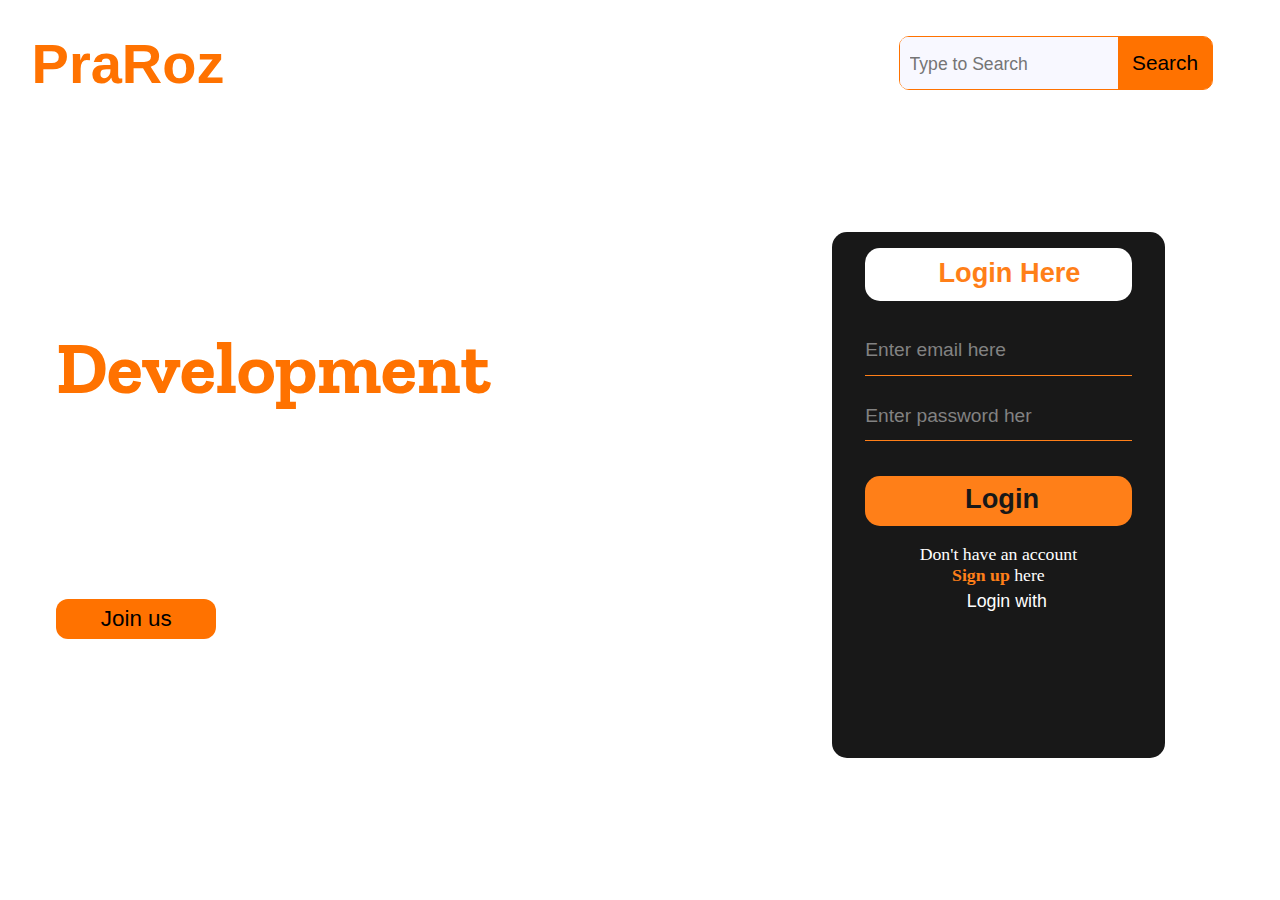
<file: index.html>
<!DOCTYPE html>
<html lang="en">
<head>
    <meta charset="UTF-8">
    <meta name="viewport" content="width=device-width, initial-scale=1.0">
    <title>Document</title>
    <link rel="stylesheet" href="/style.css">
    <link rel="preconnect" href="https://fonts.googleapis.com">
    <link rel="stylesheet" href="https://cdnjs.cloudflare.com/ajax/libs/font-awesome/6.7.1/css/all.min.css" integrity="sha512-5Hs3dF2AEPkpNAR7UiOHba+lRSJNeM2ECkwxUIxC1Q/FLycGTbNapWXB4tP889k5T5Ju8fs4b1P5z/iB4nMfSQ==" crossorigin="anonymous" referrerpolicy="no-referrer" />
    <link rel="preconnect" href="https://fonts.gstatic.com" crossorigin>
<link href="https://fonts.googleapis.com/css2?family=Agbalumo&family=Faculty+Glyphic&family=Geist:wght@100..900&family=IBM+Plex+Sans+Arabic:wght@100;200;300;400;500;600;700&family=Judson:ital,wght@0,400;0,700;1,400&family=Kanit:ital,wght@0,100;0,200;0,300;0,400;0,500;0,600;0,700;0,800;0,900;1,100;1,200;1,300;1,400;1,500;1,600;1,700;1,800;1,900&family=Merriweather+Sans:ital,wght@0,300..800;1,300..800&family=Merriweather:ital,wght@0,300;0,400;0,700;0,900;1,300;1,400;1,700;1,900&family=Moul&family=Noto+Sans+Syloti+Nagri&family=Overpass:ital,wght@0,100..900;1,100..900&family=PT+Sans:ital,wght@0,400;0,700;1,400;1,700&family=Zilla+Slab:ital,wght@0,300;0,400;0,500;0,600;0,700;1,300;1,400;1,500;1,600;1,700&display=swap" rel="stylesheet">
</head>
<body>
    <header>
        <div class="heade1">
            <h1>PraRoz</h1>
        </div>
        <div class="heade2">
            <a href="#">Home</a>
            <a href="#">About</a>
            <a href="#">service</a>
            <a href="#">design</a>
            <a href="#">contact</a>
         </div>
        <div class="header3">
             <div class="search"> 
                <input type="text" placeholder="Type to Search">
                <p>Search</p>
            </div>
         </div>
    </header>
    <main>
        <div class="main2">
            <div class="left">
                <h2>Web Design & <br><span>Development</span> <br>Course</h2>
                <p>Lorem ipsum dolor sit, amet consectetur adipisicing elit. Aliquid sapiente praesentium similique <br>molestias vel ex maxime voluptas dolorum voluptatembr
                    
                    <br> voluptatibus consequuntur iste, quas dolor?</p>
                    <button>Join us</button>
            </div>
             <div class="right">
                <button class="button1">Login Here</button>
                <div class="input1"> 
                <input type="email" placeholder="Enter email here">
                
                <input type="password" placeholder="Enter password her">
            </div>
            <button class="button2">Login</button>
            <p>Don't have an account <br> <span>Sign up</span> here</p>
            <a href="#">Login with</a>
            <i class="fa-brands fa-facebook"></i>
            <i class="fa-brands fa-instagram"></i>
            <i class="fa-brands fa-twitter"></i>
            <i class="fa-brands fa-google"></i>
            <i class="fa-brands fa-linkedin"></i>
            </div>


        </div>
     </main>
</body>
</html>
</file>
<file: style.css>
*
{padding:0;
    margin:0;
    box-sizing: border-box;
}
body{
    height:100%;
    width:100%;
}
header{
    height:10vh;
    width:100%;
    background-color:transparent;
    display: flex;
    position:absolute;
    top:2%;
}
.heade1{
    height:100%;
    width:20%;
    /* background-color: antiquewhite; */
    display: flex;
    align-items: center;
    justify-content: center;
}
.heade1 h1{
  font-family: Arial, Helvetica, sans-serif;
  font-size:3.5rem;
  color:#ff7200;
}
.heade2{
    height:100%;
    width:45%;
    /* background-color: aquamarine; */
    display: flex;
    align-items: center;
    justify-content:center;
}
.heade2 a{
font-size:1rem;
font-family: Arial, Helvetica, sans-serif;
text-transform: uppercase;
text-decoration: none;
color:#ffffffff;
font-weight: 600;
margin:4%;
transition: all;
transition-timing-function: linear;
transition-duration:0.5s;
}
.heade2 a:hover{
    color:rgb(240, 59, 59);
}
.header3{
    height:100%;
    width:35%;
    /* background-color: rgb(54, 154, 27); */
    display: flex;
    align-items: center;
    justify-content: center;

}
.search{
    height:60%;
    width:70%;
    /* background-color: bisque; */
    display: flex;
  border-radius:10px;
  border:1.8px solid #ff7200;
   
}
.header3 input{
    padding-left:3%;
 height:100%;
 width:70%;
 font-size:1.1rem;
 padding-top:1%;
 border-top-left-radius:8px ;
 border-bottom-left-radius:8px ;
 border:none;
 background-color:ghostwhite;
}
.header3 input:focus{
    outline:none;
}
.search p{
    font-family: Arial, Helvetica, sans-serif;
    font-size:1.3rem;
    display: flex;
    align-items: center;
    justify-content: center;
    background-color:#ff7200;
    height:100%;
    width:30%;
    border-top-right-radius:8px ;
    border-bottom-right-radius:8px ;
}
/* main */
main{
    height:100vh;
    width:100%;
    background-image: url(https://i.postimg.cc/YqFd6KWs/1.jpg);
    background-size: cover;
}
.main2{
    height:90%;
    width:100%;
    background-color:transparent;
    position: relative;
    top:10%;
    display: flex;
    align-items: center;
}
.left{
    height:100%;
    width:55%;
    background-color:transparent;
}
.left h2{
    font-size:4.6rem;
    position: relative;
    left:8%;
    top:18%;
    font-weight: 900;
    font-family: "Zilla Slab", serif;
 color: #ffffffff;
}
.left h2 span{
   color:#ff7200;
    
}
.left p{
    position: relative;
    left:8%;
    top:19%;
    font-family: Arial, Helvetica, sans-serif;
    font-size:1rem;
    opacity:0.71;
    line-height:25px;
    color: #ffffffff;
}
.left button{
    height:40px;
    width:160px;
    font-size:1.4rem;
    border-radius:12px;
    font-weight:500;
    background-color: #ff7200;
    border: none;
    color:#000000;
    position: relative;
    left:8%;
    top:21%;
}
/* right */
.right{
    height:65%;
    width:26%;
    background-color:black;
    margin-left:10%;
    border-radius:15px;
    opacity:0.9;
}
.button1{
    height:10%;
    width:80%;
    display: flex;
justify-self: center;
margin-top:5%;
font-size:1.7rem;
font-family: Arial, Helvetica, sans-serif;
font-weight: 600;
color: #ff7200;
background-color:white;
padding-left:22%;
padding-top:2.5%;
border-radius:15px;
border: none;
 
}
.input1{
    height:25%;
    width:80%;
    /* background-color: antiquewhite; */
    display: flex;
    flex-direction: column;
    justify-content:space-around;
    margin-left:10%;
    margin-top:5%;
}
.input1 input{
height:38%;
width:100%;
font-size:1.2rem;
border: none;
border-bottom: 1px solid #ff7200;
color: rgb(243, 242, 242);
background-color:transparent;
}
.input1 input:focus{
    outline:none;
}
.button2{
    height:9.5%;
    width:80%;
    display: flex;
justify-self: center;
margin-top:8%;
font-size:1.7rem;
font-family: Arial, Helvetica, sans-serif;
font-weight: 600;
color: #000000;
background-color:#ff7200;
padding-left:30%;
padding-top:2%;
border-radius:15px;
border: none;
}
.right p{
    font-size:1.11rem;
     text-align: center;
    margin-top:5.5%;
    color: #ffffffff;
}

.right p span{
    color:#ff7200;
    font-weight: 600;
}
.right a{
    font-size:1.1111rem;
    font-family: Arial, Helvetica, sans-serif;
    text-decoration: none;
    color: #ffffffff;
 position: relative;
 left:40.5%;
 
}
.right i{
    font-size:1.5rem;
     position: relative;
     top:10%;
     left:3%;
     margin:2%;
     color: #ffffffff;
     opacity:0.9;
}
</file>
